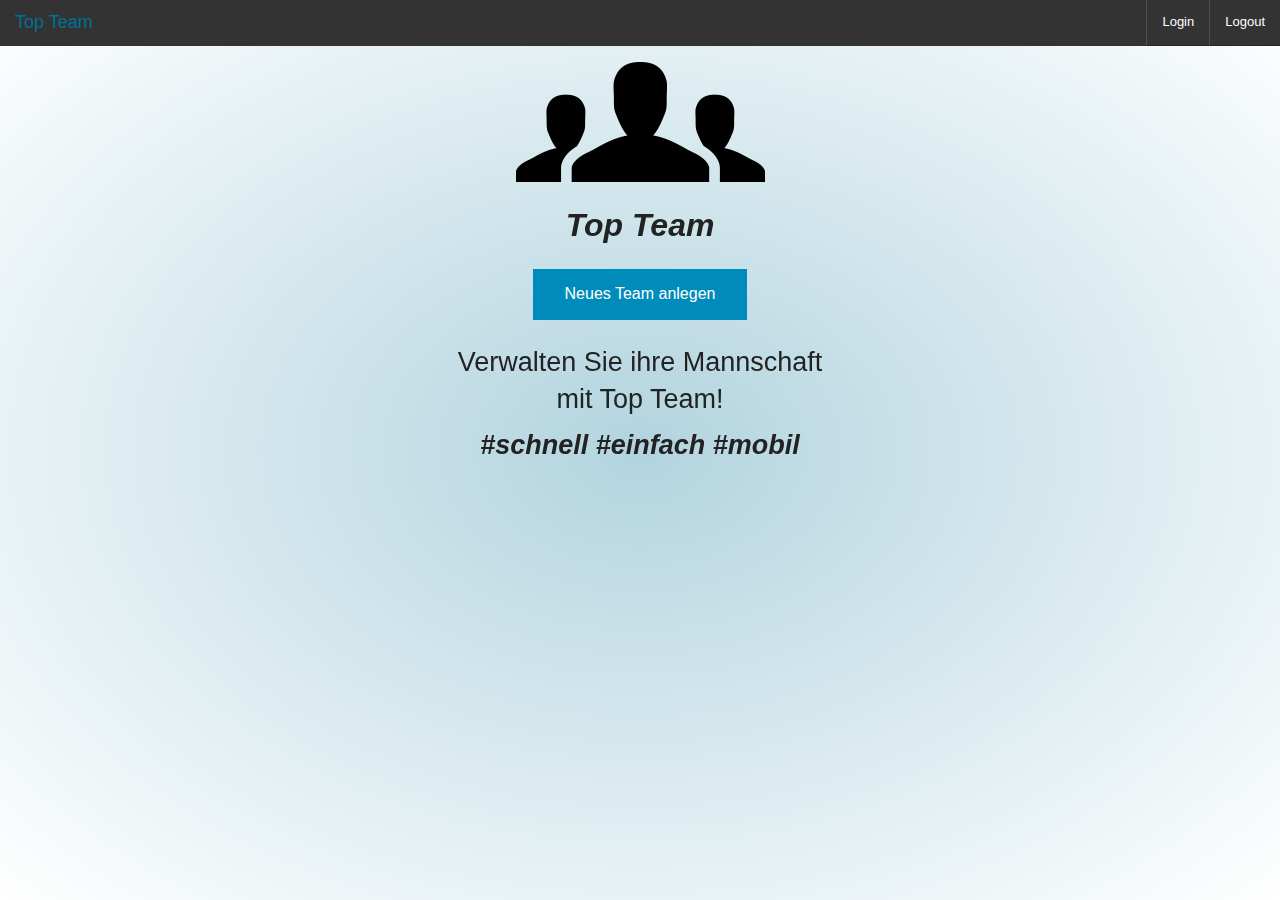
<file: index.html>
<!DOCTYPE html>
<html>
<head lang="de">
    <meta charset="UTF-8">
    <meta name="viewport" content="width=device-width"/>
    <title>Top Team</title>
    <link rel='shortcut icon' type='image/x-icon' href='img/team.ico'/>
    <script src="//www.parsecdn.com/js/parse-1.3.0.min.js"></script>
    <link rel="stylesheet" href="css/foundation.min.css"/>
    <link rel="stylesheet" href="css/normalize.css"/>
    <link rel="stylesheet" href="css/topbar.css"/>
    <link rel="stylesheet" href="css/app.css"/>
    <script src="foundation-js/modernizr.js"></script>
</head>
<body class="indexbg">

<div class="off-canvas-wrap" data-offcanvas>
    <div class="inner-wrap">
        <div class="hybrid-bar">
            <nav class="tab-bar">
                <div class="title-area">
                    <div class="name">
                        <h1><a href="">Top Team</a></h1>
                    </div>
                </div>
                <section class="right-small show-for-small">
                    <a class="right-off-canvas-toggle menu-icon" href="#"><span></span></a>
                </section>
            </nav>
            <aside class="right-off-canvas-menu">
                <ul class="off-canvas-list">
                    <li class="show-for-small"><label>Top Team</label></li>
                    <li><a href="#" data-reveal-id="topteam-login-modal">Login</a></li>
                    <li><a href="index.html" id="button-logout">Logout</a></li>
                </ul>
            </aside>
        </div>
        <div class="row">
            <div class="large-12 columns content-wrapper">


                <div class="tt-logo">
                    <img src="img/team-icon-black.png">

                    <h1 class="topteam-label">Top Team</h1>

                    <div class="row" id="button-create-new-team">
                        <a class="button" href="#"
                           data-reveal-id="modal-create-team">Neues Team
                            anlegen</a>
                    </div>

                    <h3>Verwalten Sie ihre Mannschaft </br> mit Top Team! </h3>

                    <h3><b><i>#schnell #einfach #mobil</i></b></h3>

                </div>

            </div>
        </div>
        <a class="exit-off-canvas"></a>
    </div>
</div>


<!--login form Modal--------------------------------------------------------------------------------------------------->
<div id="topteam-login-modal" class="reveal-modal" data-reveal>
    <div id="login-form">
        <div class="row">
            <div class="large-12 small-12 medium-12 columns">
                <h2>Top Team Login</h2>

                <form class="login-form">
                    <div class="error" style="display:none"></div>
                    <div class="row">
                        <!--<div class="large-1 small-12 columns">-->
                        <select id="select-role" class="large-12 small-12 medium-12 columns">
                            <option value="1">Trainer</option>
                            <option value="2">Verwalter</option>
                            <option value="3">Spieler</option>
                        </select>
                        <!--</div>-->
                    </div>
                    <div class="row">
                        <!--<div class="large-1 small-12 columns">-->
                        <input class="large-12 small-3 medium-12 columns" id="input-teamname-login"
                               type="text"
                               placeholder="Teamname"/>
                        <!--</div>-->
                    </div>
                    <div class="row">
                        <!--<div class="large-1 small-12 columns">-->
                        <input class="large-12 small-12 medium-12 columns" id="input-password-login"
                               type="password"
                               placeholder="Passwort"/>
                        <!--</div>-->
                    </div>
                    <div class="row">
                        <a id="button-forgotten-pw" class="large-12 small-12 columns" href="#"
                           data-reveal-id="modal-reset-pw">Passwort vergessen?</a>
                    </div>
                    <div class="row">
                        <button id="button-login" class="large-9 small-10 medium-10 small-offset-1 columns">
                            Login
                        </button>
                    </div>
                </form>
            </div>
        </div>
    </div>
    <a class="close-reveal-modal">&#215;</a>
</div>


<!--team erstellen modal------------------------------------------------------------------------------------------------>
<div id="modal-create-team" class="reveal-modal" data-reveal>
    <h2>Erstellen Sie ihr eigenes Team</h2>

    <p class="lead">Informationen für den Admin Bereich</p>

    <p><input id="input-team-name" required="true" type="text" placeholder="Teamname"/>
        <input id="input-admin-email" required="true" type="email" placeholder="E-mail"/>
        <input id="input-admin-pw" required="true" type="password" placeholder="Admin Passwort"/>
    </p>

    <p class="lead">Sonstige Benutzergruppen</p>

    <p><input id="input-player-pw" required="true" type="password" placeholder="Spielerpasswort"/></p>

    <p><input id="input-manager-pw" required="true" type="password" placeholder="Verwalterpasswort"/></p>
    <button id="button-create-team">Neues Team anlegen</button>
    <a class="close-reveal-modal">&#215;</a>
</div>

<div id="modal-existing-team" class="reveal-modal" data-reveal>
    <h2>Es Existiert bereits ein Verein mit diesem Teamnamen oder dieser E-mail-Adresse.</h2>

    <p class="lead">Haben Sie Ihr Passwort vergessen?</p>

    <div class="row">
        <a id="button-forgotten-pw-modal" class="large-6 small-6 columns" href="#"
           data-reveal-id="modal-reset-pw">Passwort wiederherstellen</a>

        <button id="button-close-modal" class="large-3 small-3 large-offset-2 small-offset-2 columns">OK</button>
    </div>
    <a class="close-reveal-modal">&#215;</a>
</div>


<!--reset password modal------------------------------------------------------------------------------------------------->
<div id="modal-reset-pw" class="reveal-modal" data-reveal>
    <h2>Wollen Sie Ihr Passwort wirklich zurücksetzen?</h2>

    <p class="lead">Bitte geben Sie Ihre E-mail Adresse an, mit der Sie bei TopTeam angemeldet sind!</p>

    <p><input id="input-email-reset-pw" required="true" type="email" placeholder="E-mail"/></p>

    <button id="button-reset-pw">Passwort zurücksetzen</button>
    <a class="close-reveal-modal">&#215;</a>
</div>

<script src="js/jquery-2.1.1.min.js"></script>
<script src="foundation-js/foundation.min.js"></script>
<script>
    $(document).foundation();
</script>
<script src="js/indexScript.js"></script>
</body>
</html>
</file>
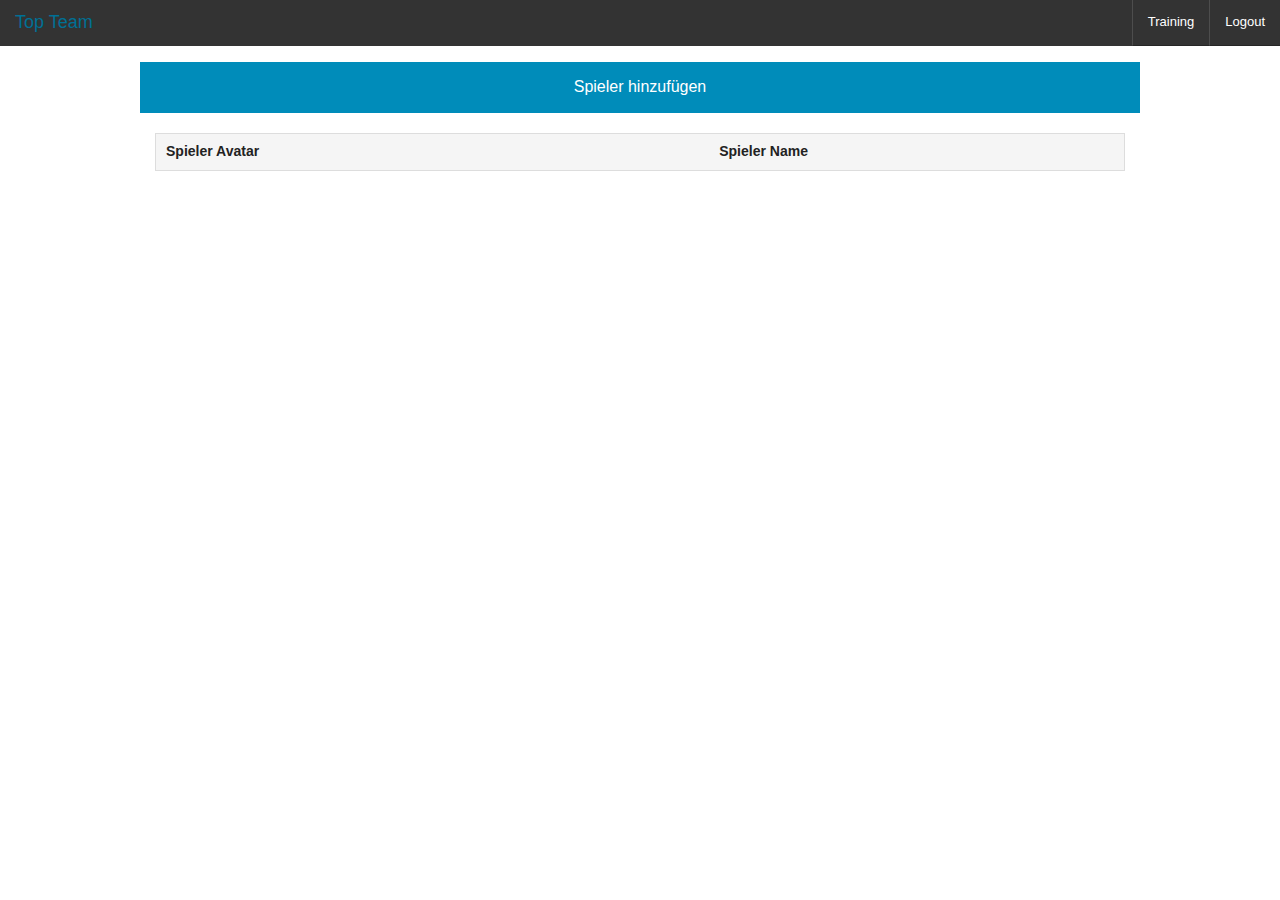
<file: team.html>
<!DOCTYPE html>
<html>
<head lang="de">
    <meta charset="UTF-8">
    <meta name="viewport" content="width=device-width"/>
    <title>Top Team</title>
    <script src="//www.parsecdn.com/js/parse-1.3.0.min.js"></script>
    <link rel="stylesheet" href="css/foundation.min.css"/>
    <link rel="stylesheet" href="css/normalize.css"/>
    <link rel="stylesheet" href="css/topbar.css"/>
    <link rel="stylesheet" href="css/app.css"/>
    <script src="foundation-js/modernizr.js"></script>
</head>
<body>

<div class="off-canvas-wrap" data-offcanvas>
    <div class="inner-wrap">
        <div class="hybrid-bar">
            <nav class="tab-bar">
                <div class="title-area">
                    <div class="name">
                        <h1><a href="#">Top Team</a></h1>
                    </div>
                </div>
                <section class="right-small show-for-small">
                    <a class="right-off-canvas-toggle menu-icon" href="#"><span></span></a>
                </section>
            </nav>
            <aside class="right-off-canvas-menu">
                <ul class="off-canvas-list">
                    <li class="show-for-small"><label>Foundation</label></li>
                    <li><a href="training.html">Training</a></li>
                    <li><a href="index.html" id="button-logout">Logout</a></li>
                </ul>
            </aside>
        </div>
        <div class="row">
            <div class="large-12 columns content-wrapper">

                <div class="row">
                    <a class="button large-12 columns small-12" href="#" data-reveal-id="modal-add-player">Spieler hinzufügen</a>
                </div>

                <!-- player-container -------------------------------------------------------------------------------------------------------->
                <div class="row">
                    <div class="large-12 columns" id="player-container">
                        <table id="player-table">
                            <thead>
                            <tr>
                                <th width="200" id="player-icon">Spieler Avatar</th>
                                <th width="150" id="player-name">Spieler Name</th>
                            </tr>
                            </thead>
                            <tbody>
                            </tbody>
                        </table>
                    </div>
                </div>
            </div>
        </div>
        <a class="exit-off-canvas"></a>
    </div>
</div>

<!--spieler anlegen modal------------------------------------------------------------------------------------------------>
<div id="modal-add-player" class="reveal-modal" data-reveal>
    <h2>Spieler anlegen</h2>

    <p class="lead">Informationen zum Spieler</p>

    <p><input id="input-player-name" required="true" placeholder="Vorname Nachname"/></p>
    <button id="button-add-player">Spieler anlegen</button>
    <button id="button-add-next-player">Weiteren Spieler anlegen</button>
    <a class="close-reveal-modal">&#215;</a>
</div>

<!--spieler bearbeiten modal------------------------------------------------------------------------------------------------>
<div id="modal-change-player-large" class="reveal-modal modal-change-player show-for-large-up" data-reveal>
    <h2>Spieler bearbeiten</h2>

    <div class="row">
        <div class="row">
            <img id="image-player" class="img-player large-4 columns" src="img/avatar.jpg">
            <input id="input-player-name-big" class="input-player-name large-3 columns large-offset-2" required="true"
                   placeholder="Vorname Nachname"/>
        </div>
        <div class="row" id="player-changes-container">
            <div class="large-12 columns">
                <button id="button-delete-player" class=" button-delete-player large-3 columns large-offset-5">Spieler
                    löschen
                </button>
                <button class="button-save-changes large-3 columns" id="button-save-changes">Änderungen speichern
                </button>
            </div>
        </div>
        <form id="fileupload" name="fileupload" enctype="multipart/form-data" method="post">
            <fieldset>
                <input type="file" name="fileselect" id="fileselect" class="fileselect">
                <input type="button" id="uploadbutton" class="button uploadbutton" value="Auf TopTeam hochladen"/>
            </fieldset>
        </form>
        <a class="close-reveal-modal">&#215;</a>
    </div>
</div>

<div id="modal-change-player-small" class="reveal-modal modal-change-player show-for-medium-down" data-reveal>
    <h2>Spieler bearbeiten</h2>

    <div class="row">
        <div class="small-12 medium-12 columns">
            <div class="row">
                <img id="image-player-small" class="img-player" src="img/avatar.jpg" class="small-12 columns">
            </div>
            <div class="row">
                <input id="input-player-name-small" class="input-player-name small-12 medium-12 columns" required="true"
                       placeholder="Vorname Nachname"/>
            </div>
            <div class="row">
                <button id="button-delete-player-small" class="button-delete-player small-12 medium-12 columns">Spieler
                    löschen
                </button>
            </div>
            <div class="row">
                <button class="button-save-changes small-12 medium-12 columns" id="button-save-changes-small">Änderungen
                    speichern
                </button>
            </div>
            <div class="row">
                <form id="fileupload-small" class="small-12 medium-12 columns" name="fileupload"
                      enctype="multipart/form-data" method="post">
                    <fieldset>
                        <input type="file" name="fileselect" id="fileselect-small" class="fileselect">
                        <input id="uploadbutton-small" type="button" class="button uploadbutton"
                               value="Auf TopTeam hochladen"/>
                    </fieldset>
                </form>
            </div>
        </div>
        <a class="close-reveal-modal">&#215;</a>
    </div>
</div>
<script src="js/jquery-2.1.1.min.js"></script>
<script src="foundation-js/foundation.min.js"></script>
<script>
    $(document).foundation();
</script>
<script src="js/Team.js"></script>
</body>
</html>
</file>
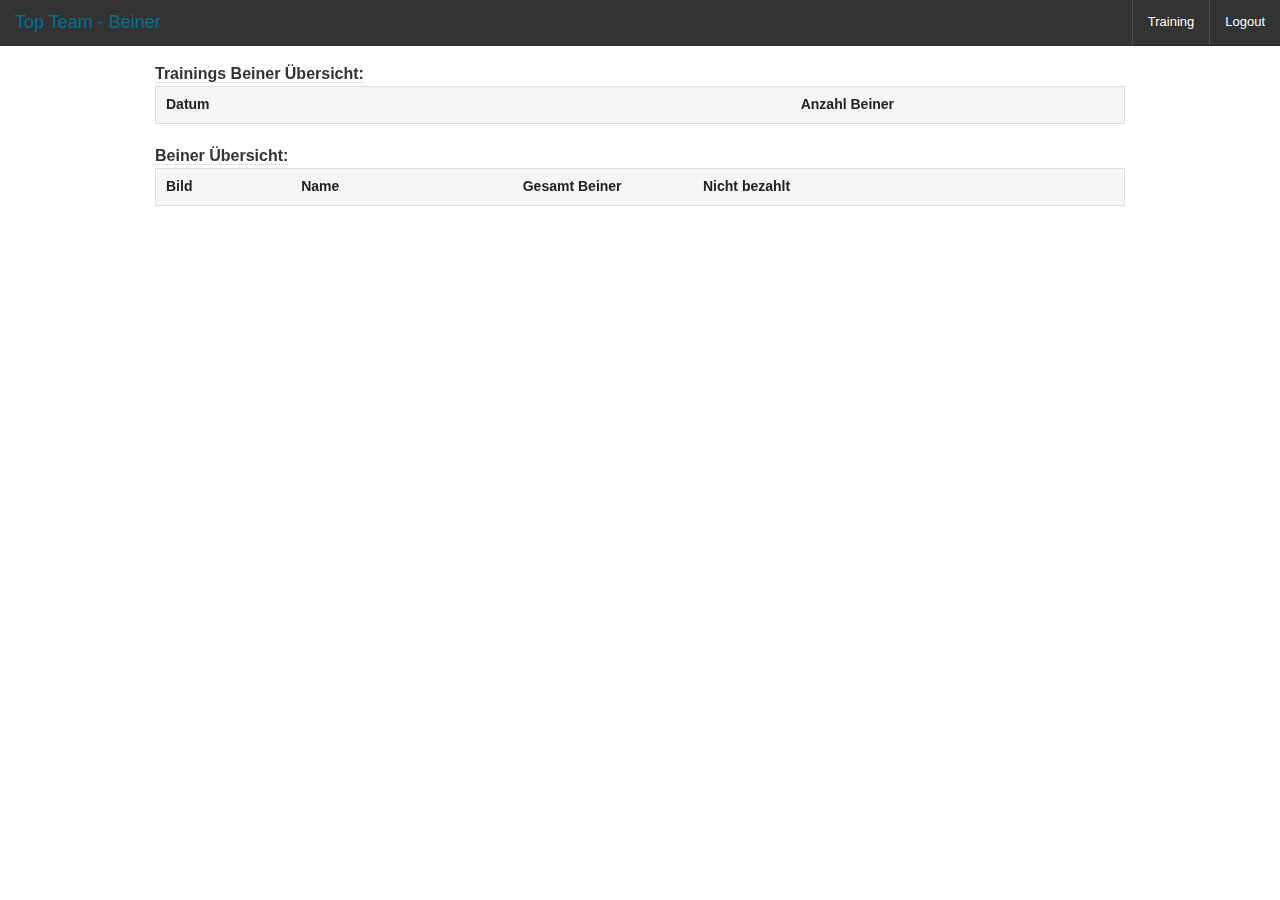
<file: manager/manager-nutmeg.html>
<!DOCTYPE html>
<html>
<head lang="de">
    <meta charset="UTF-8">
    <meta name="viewport" content="width=device-width"/>
    <title>Top Team</title>
    <link rel='shortcut icon' type='image/x-icon' href='img/team.ico'/>
    <script src="//www.parsecdn.com/js/parse-1.3.0.min.js"></script>
    <link rel="stylesheet" href="../css/foundation.min.css"/>
    <link rel="stylesheet" href="../css/normalize.css"/>
    <link rel="stylesheet" href="../css/topbar.css"/>
    <!--[if lt IE 8]>
    <link rel="stylesheet" href="../css/fonts/foundation_icons_general/stylesheets/general_foundicons_ie7.css">
    <![endif]-->
    <link rel="stylesheet" href="../css/fonts/foundation_icons_general/stylesheets/general_foundicons.css">
    <link rel="stylesheet" href="../css/app.css"/>
    <script src="../foundation-js/modernizr.js"></script>
</head>
<body>
<div class="off-canvas-wrap" data-offcanvas>
    <div class="inner-wrap">
        <div class="hybrid-bar">
            <nav class="tab-bar">
                <div class="title-area">
                    <div class="name">
                        <h1><a href="#">Top Team - Beiner</a></h1>
                    </div>
                </div>
                <section class="right-small show-for-small">
                    <a class="right-off-canvas-toggle menu-icon" href="#"><span></span></a>
                </section>
            </nav>
            <aside class="right-off-canvas-menu">
                <ul class="off-canvas-list">
                    <li class="show-for-small">
                        <label>Top Team</label>
                    </li>
                    <li><a href="manager.html">Training</a>
                    <li><a href="../index.html" id="button-logout">Logout</a>
                    </li>
                </ul>

            </aside>
        </div>
        <div class="row">
            <div class="large-12 columns content-wrapper">
                <!-- player-container -------------------------------------------------------------------------------------------------------->
                <div class="row">
                    <div class="large-12 columns" id="player-container">
                        <span data-tooltip class="has-tip" title="Beiner eintragen durch Klick auf Training!">Trainings Beiner Übersicht:</span>

                        <table id="training-nutmeg-table">
                            <thead>
                            <tr>
                                <th id="training-date" class="training-date">Datum</th>
                                <th id="training-nutmeg-number" class="training-nutmeg-number">Anzahl Beiner</th>
                            </tr>
                            </thead>
                            <tbody>
                            </tbody>
                        </table>
                    </div>
                </div>


                <!-- player-nutmeg -------------------------------------------------------------------------------------------------------->
                <div class="row">
                    <div class="large-12 columns" id="training-container">
                        <span data-tooltip class="has-tip"
                              title="Bezahlte Beiner eingeben und durch Abhaken bestätigen!">Beiner Übersicht:</span>

                        <table id="player-nutmeg-table">
                            <thead>
                            <tr>
                                <th id="player-pic" class="player-pic">Bild</th>
                                <th id="name-player" class="name-player">Name</th>
                                <th id="nutmeg-sum" class="nutmeg-sum">Gesamt Beiner</th>
                                <th id="nutmeg-not-paid-sum" class="nutmeg-not-paid-sum">Nicht bezahlt</th>
                                <th class="input-nm"></th>
                                <th class="checkmark-nm"></th>
                            </tr>
                            </thead>
                            <tbody>
                            </tbody>
                        </table>
                    </div>
                </div>


                <a class="exit-off-canvas"></a>
            </div>
        </div>


        <!--End of navbar-------------------------------------------------------------------------------------------------------->

        <div id="modal-add-nutmeg-to-player" class="reveal-modal" data-reveal>
            <h2>Fügen Sie Beinschüsse für Spieler hinzu!</h2>

            <div class="row">
                <div class="large-12 columns" id="modal-add-nutmeg-to-player-controll-panel">
                    <div id="header-date"></div>
                </div>
            </div>
            <!-- player-container -------------------------------------------------------------------------------------------------------->

            <div id="player-modal-container">
                <table id="player-modal-table">
                    <thead>
                    <tr>
                        <th id="player-icon" class="player-icon-column">Spieler Avatar</th>
                        <th id="player-name" class="player-name-column">Spieler Name</th>
                        <th class="nutmeg-column"></th>
                        <th class="minus-column">Beiner</th>
                        <th class="plus-column"></th>
                    </tr>
                    </thead>
                    <tbody>
                    </tbody>
                </table>
            </div>

            <a class="close-reveal-modal" onclick="location.reload();">&#215;</a>
        </div>
    </div>
</div>

<script src="../js/jquery-2.1.1.min.js"></script>
<script src="../foundation-js/foundation.min.js"></script>
<script>
    $(document).foundation();
</script>
<script src="js/manager-nutmeg.js"></script>
</body>
</html>
</file>
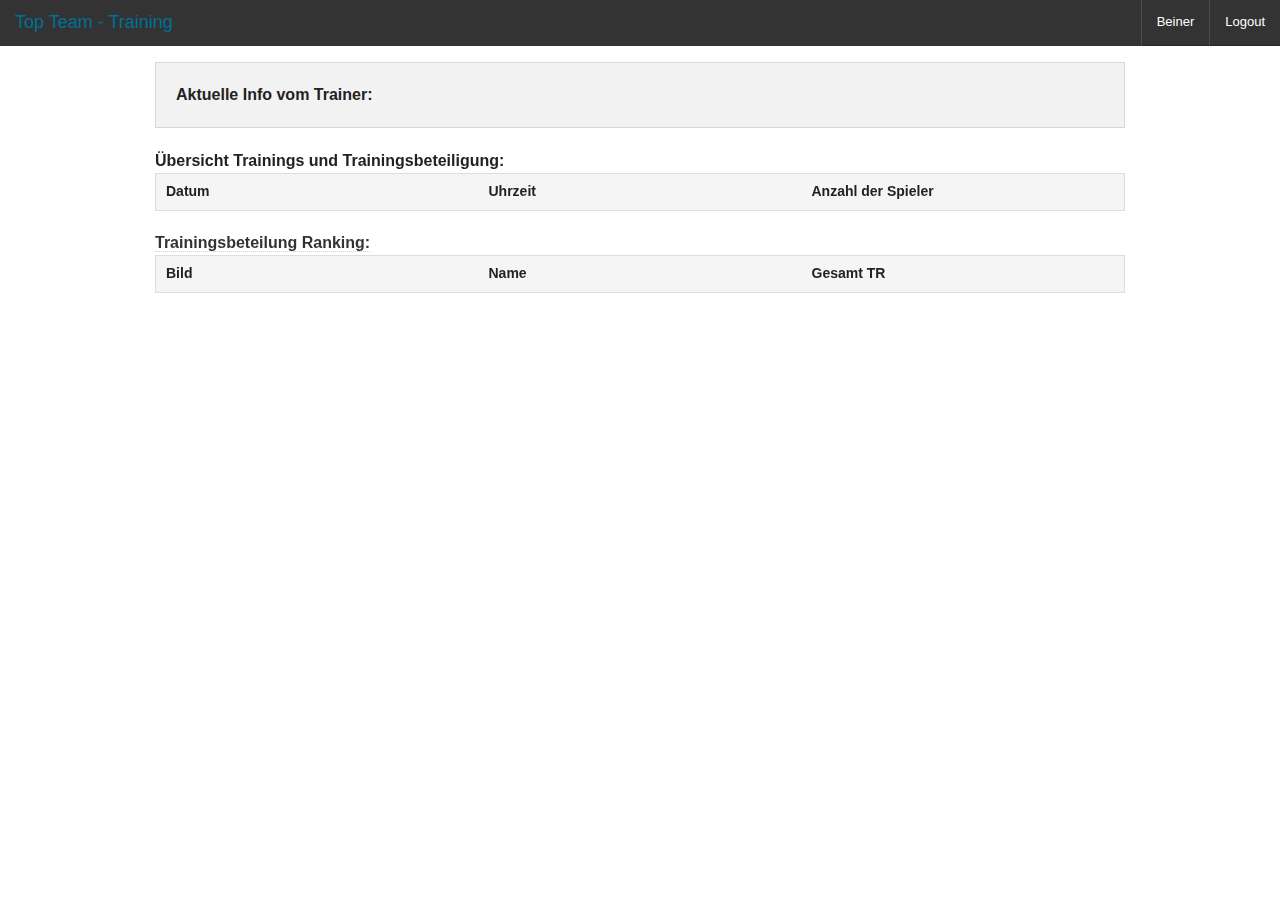
<file: manager/manager.html>
<!DOCTYPE html>
<html>
<head lang="de">
    <meta charset="UTF-8">
    <meta name="viewport" content="width=device-width"/>
    <title>Top Team</title>
    <link rel='shortcut icon' type='image/x-icon' href='img/team.ico'/>
    <script src="//www.parsecdn.com/js/parse-1.3.0.min.js"></script>
    <link rel="stylesheet" href="../css/foundation.min.css"/>
    <link rel="stylesheet" href="../css/normalize.css"/>
    <link rel="stylesheet" href="../css/topbar.css"/>
    <link rel="stylesheet" href="../css/app.css"/>


    <script src="../foundation-js/modernizr.js"></script>
    <script src="../js/jquery-2.1.1.min.js"></script>
    <script type="text/javascript" src="https://www.google.com/jsapi"></script>
    <script type="text/javascript" src="../js/chart.js"></script>
</head>
<body>
<div class="off-canvas-wrap" data-offcanvas>
    <div class="inner-wrap">
        <div class="hybrid-bar">
            <nav class="tab-bar">
                <div class="title-area">
                    <div class="name">
                        <h1><a href="#">Top Team - Training</a></h1>
                    </div>
                </div>
                <section class="right-small show-for-small">
                    <a class="right-off-canvas-toggle menu-icon" href="#"><span></span></a>
                </section>
            </nav>
            <aside class="right-off-canvas-menu">
                <ul class="off-canvas-list">
                    <li class="show-for-small">
                        <label>Top Team</label>
                    </li>
                    <li><a href="manager-nutmeg.html">Beiner</a></li>
                    <li><a href="../index.html" id="button-logout">Logout</a>
                    </li>
                </ul>
            </aside>
        </div>
        <div class="row">
            <div class="large-12 columns content-wrapper">

                <div id="player-infobox" class="panel">
                    <b>Aktuelle Info vom Trainer: </b>
                    <label id="player-infobox-label"></label>
                    <label id="player-infobox-createdat"></label>
                </div>


                <!-- player-container -------------------------------------------------------------------------------------------------------->
                <div class="row">
                    <div class="large-12 columns" id="player-container">
                        <b>Übersicht Trainings und Trainingsbeteiligung:</b>
                        <table id="training-table">
                            <thead>
                            <tr>
                                <th id="training-date">Datum</th>
                                <th id="training-time">Uhrzeit</th>
                                <th id="training-player-number">Anzahl der Spieler</th>
                            </tr>
                            </thead>
                            <tbody>
                            </tbody>
                        </table>
                    </div>
                </div>

                <div class="row">
                    <div class="large-12 columns" id="chart_div"></div>
                </div>


                <!-- player-in-training-container -------------------------------------------------------------------------------------------------------->
                <div class="row">
                    <div class="large-12 columns" id="training-container">

                        <span data-tooltip class="has-tip" title="Spieler Trainings Details durch klicken auf Spieler!">Trainingsbeteilung Ranking:</span>

                        <table id="player-training-table">
                            <thead>
                            <tr>
                                <th id="pic-player">Bild</th>
                                <th id="name-player">Name</th>
                                <th id="training-sum">Gesamt TR</th>
                            </tr>
                            </thead>
                            <tbody>
                            </tbody>
                        </table>
                    </div>
                </div>
            </div>
        </div>
        <a class="exit-off-canvas"></a>
    </div>
</div>


<!------modal-tr-detail-player-------------------------------------------------------------------------------------------->
<div id="modal-tr-detail-player" class="reveal-modal" data-reveal>
    <h2>Spieler Trainings Details</h2>

    <h3 id="playername"></h3>

    <div class="row">
        <img class="img-player" src="../img/avatar.jpg">
        <table id="player-tr-detail-table">
            <thead>
            <tr>
                <th>Trainings Daten:</th>

            </tr>
            </thead>
            <tbody>
            </tbody>
        </table>
    </div>
    <a class="close-reveal-modal" id="close-modal-tr-detail-player">&#215;</a>
</div>


<script src="../foundation-js/foundation.min.js"></script>
<script>
    $(document).foundation();
</script>
<script src="js/manager.js"></script>
</body>
</html>
</file>
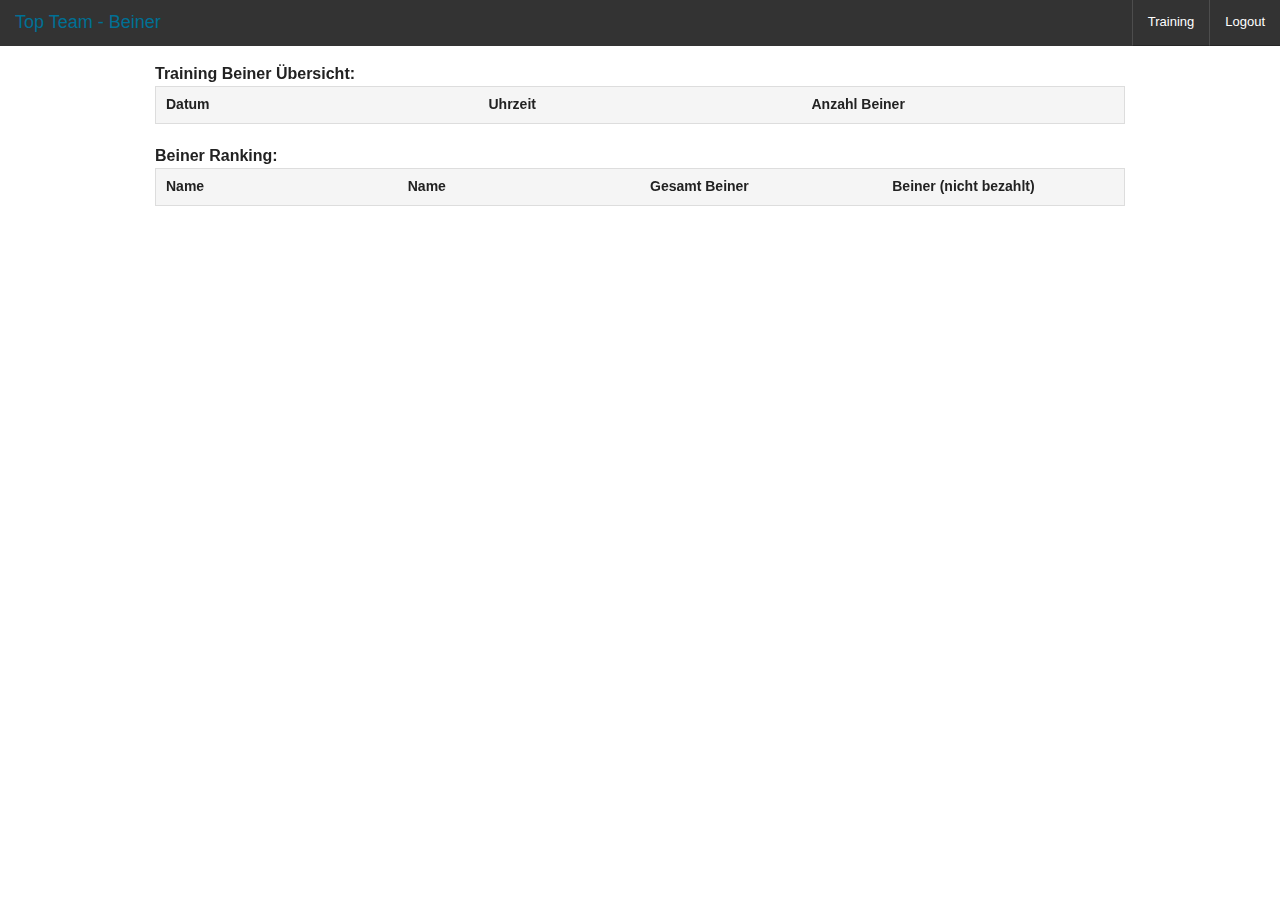
<file: player/nutmeg.html>
<!DOCTYPE html>
<html>
<head lang="de">
    <meta charset="UTF-8">
    <meta name="viewport" content="width=device-width"/>
    <title>Top Team</title>
    <link rel='shortcut icon' type='image/x-icon' href='../img/team.ico'/>
    <script src="//www.parsecdn.com/js/parse-1.3.0.min.js"></script>
    <link rel="stylesheet" href="../css/foundation.min.css"/>
    <link rel="stylesheet" href="../css/normalize.css"/>
    <!--[if lt IE 8]>
    <link rel="stylesheet" href="../css/fonts/foundation_icons_general/stylesheets/general_foundicons_ie7.css">
    <![endif]-->
    <link rel="stylesheet" href="../css/fonts/foundation_icons_general/stylesheets/general_foundicons.css">
    <link rel="stylesheet" href="../css/topbar.css"/>
    <link rel="stylesheet" href="../css/app.css"/>


    <script src="../foundation-js/modernizr.js"></script>
    <script src="../js/jquery-2.1.1.min.js"></script>
    <script type="text/javascript" src="https://www.google.com/jsapi"></script>
    <script type="text/javascript" src="js/nutmegchart.js"></script>

</head>
<body>
<div class="off-canvas-wrap" data-offcanvas>
    <div class="inner-wrap">
        <div class="hybrid-bar">
            <nav class="tab-bar">
                <div class="title-area">
                    <div class="name">
                        <h1><a href="#">Top Team - Beiner</a></h1>
                    </div>
                </div>
                <section class="right-small show-for-small">
                    <a class="right-off-canvas-toggle menu-icon" href="#"><span></span></a>
                </section>
            </nav>
            <aside class="right-off-canvas-menu">
                <ul class="off-canvas-list">
                    <li class="show-for-small">
                        <label>Top Team</label>
                    </li>
                    <li><a href="player.html">Training</a>
                    </li>
                    <li><a href="../index.html" id="button-logout">Logout</a>
                    </li>
                </ul>
            </aside>
        </div>
        <div class="row">
            <div class="large-12 columns content-wrapper">


                <!-- player-container -------------------------------------------------------------------------------------------------------->
                <div class="row">
                    <div class="large-12 columns" id="player-container">
                        <b>Training Beiner Übersicht:</b>
                        <table id="training-nutmeg-table">
                            <thead>
                            <tr>
                                <th id="training-date">Datum</th>
                                <th id="training-time">Uhrzeit</th>
                                <th id="training-nutmeg-number">Anzahl Beiner</th>
                            </tr>
                            </thead>
                            <tbody>
                            </tbody>
                        </table>
                    </div>
                </div>


                <div class="row">
                    <div class="large-12 columns" id="chart_div"></div>
                </div>


                <!-- player-nutmeg -------------------------------------------------------------------------------------------------------->
                <div class="row">
                    <div class="large-12 columns" id="training-container">
                        <b>Beiner Ranking:</b>
                        <table id="player-nutmeg-table">
                            <thead>
                            <tr>
                                <th id="player-pic">Name</th>
                                <th id="name-player">Name</th>
                                <th id="nutmeg-sum">Gesamt Beiner</th>
                                <th id="nutmeg-not-paid-sum">Beiner (nicht bezahlt)</th>
                            </tr>
                            </thead>
                            <tbody>
                            </tbody>
                        </table>
                    </div>
                </div>
            </div>
        </div>
        <a class="exit-off-canvas"></a>
    </div>
</div>
<script src="../foundation-js/foundation.min.js"></script>
<script>
    $(document).foundation();
</script>
<script src="js/nutmeg.js"></script>
</body>
</html>
</file>
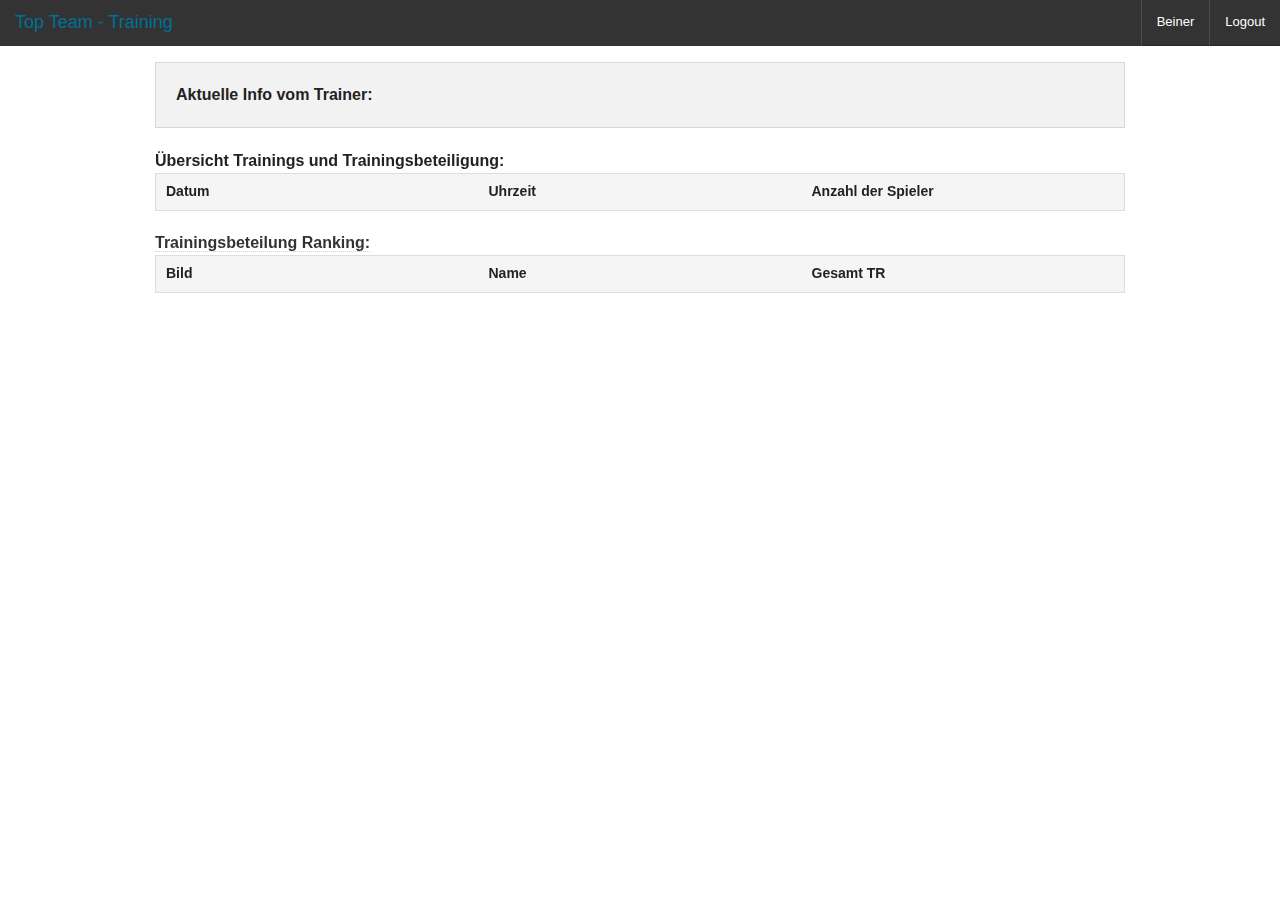
<file: player/player.html>
<!DOCTYPE html>
<html>
<head lang="de">
    <meta charset="UTF-8">
    <meta name="viewport" content="width=device-width"/>
    <title>Top Team</title>
    <link rel='shortcut icon' type='image/x-icon' href='img/team.ico'/>
    <script src="//www.parsecdn.com/js/parse-1.3.0.min.js"></script>
    <link rel="stylesheet" href="../css/foundation.min.css"/>
    <link rel="stylesheet" href="../css/normalize.css"/>
    <link rel="stylesheet" href="../css/topbar.css"/>
    <link rel="stylesheet" href="../css/app.css"/>
    <script src="../foundation-js/modernizr.js"></script>
    <script src="../js/jquery-2.1.1.min.js"></script>
    <script type="text/javascript" src="https://www.google.com/jsapi"></script>
    <script type="text/javascript" src="../js/chart.js"></script>
</head>
<body>
<div class="off-canvas-wrap" data-offcanvas>
    <div class="inner-wrap">
        <div class="hybrid-bar">
            <nav class="tab-bar">
                <div class="title-area">
                    <div class="name">
                        <h1><a href="#">Top Team - Training</a></h1>
                    </div>
                </div>
                <section class="right-small show-for-small">
                    <a class="right-off-canvas-toggle menu-icon" href="#"><span></span></a>
                </section>
            </nav>
            <aside class="right-off-canvas-menu">
                <ul class="off-canvas-list">
                    <li class="show-for-small">
                        <label>Top Team</label>
                    </li>
                    <li><a href="nutmeg.html">Beiner</a>
                    </li>
                    <li><a href="../index.html" id="button-logout">Logout</a>
                    </li>
                </ul>
            </aside>
        </div>
        <div class="row">
            <div class="large-12 columns content-wrapper">

                <div id="player-infobox" class="panel">
                    <b>Aktuelle Info vom Trainer: </b>
                    <label id="player-infobox-label"></label>
                    <label id="player-infobox-createdat"></label>
                </div>


                <!-- player-container -------------------------------------------------------------------------------------------------------->
                <div class="row">
                    <div class="large-12 columns" id="player-container">
                        <b>Übersicht Trainings und Trainingsbeteiligung:</b>
                        <table id="training-table">
                            <thead>
                            <tr>
                                <th id="training-date">Datum</th>
                                <th id="training-time">Uhrzeit</th>
                                <th id="training-player-number">Anzahl der Spieler</th>
                            </tr>
                            </thead>
                            <tbody>
                            </tbody>
                        </table>
                    </div>
                </div>

                <div class="row">
                    <div class="large-12 columns" id="chart_div"></div>
                </div>


                <!-- player-in-training-container -------------------------------------------------------------------------------------------------------->
                <div class="row">
                    <div class="large-12 columns" id="training-container">
                        <span data-tooltip class="has-tip" title="Spieler Trainings Details durch klicken auf Spieler!">Trainingsbeteilung Ranking:</span>

                        <table id="player-training-table">
                            <thead>
                            <tr>
                                <th id="pic-player">Bild</th>
                                <th id="name-player">Name</th>
                                <th id="training-sum">Gesamt TR</th>
                            </tr>
                            </thead>
                            <tbody>
                            </tbody>
                        </table>
                    </div>
                </div>
            </div>
        </div>
        <a class="exit-off-canvas"></a>
    </div>
</div>


<!------modal-tr-detail-player-------------------------------------------------------------------------------------------->
<div id="modal-tr-detail-player" class="reveal-modal" data-reveal>
    <h2>Spieler Trainings Details</h2>

    <h3 id="playername"></h3>

    <div class="row">
        <img class="img-player" src="../img/avatar.jpg">
        <table id="player-tr-detail-table">
            <thead>
            <tr>
                <th>Trainings Daten:</th>

            </tr>
            </thead>
            <tbody>
            </tbody>
        </table>
    </div>
    <a class="close-reveal-modal" id="close-modal-tr-detail-player">&#215;</a>
</div>


<script src="../foundation-js/foundation.min.js"></script>

<script>
    $(document).foundation();
</script>
<script src="js/player.js"></script>
</body>
</html>
</file>
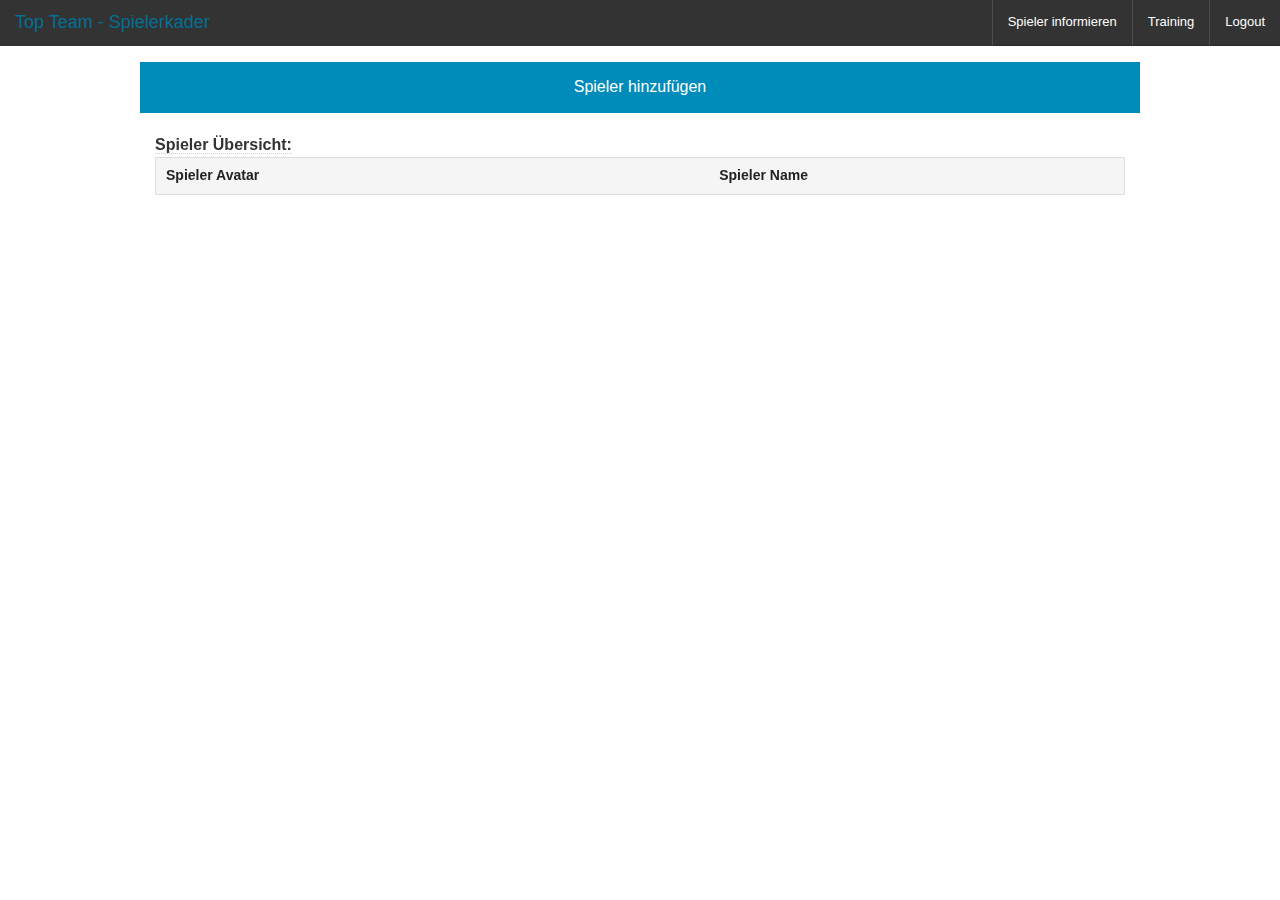
<file: trainer/team.html>
<!DOCTYPE html>
<html>
<head lang="de">
    <meta charset="UTF-8">
    <meta name="viewport" content="width=device-width"/>
    <title>Top Team</title>
    <link rel='shortcut icon' type='image/x-icon' href='../img/team.ico'/>
    <script src="//www.parsecdn.com/js/parse-1.3.0.min.js"></script>
    <link rel="stylesheet" href="../css/foundation.min.css"/>
    <link rel="stylesheet" href="../css/normalize.css"/>
    <link rel="stylesheet" href="../css/topbar.css"/>
    <link rel="stylesheet" href="../css/app.css"/>
    <script src="../foundation-js/modernizr.js"></script>

</head>
<body>
<div class="off-canvas-wrap" data-offcanvas>
    <div class="inner-wrap">
        <div class="hybrid-bar">
            <nav class="tab-bar">
                <div class="title-area">
                    <div class="name">
                        <h1><a href="#">Top Team - Spielerkader</a></h1>
                    </div>
                </div>
                <section class="right-small show-for-small">
                    <a class="right-off-canvas-toggle menu-icon" href="#"><span></span></a>
                </section>
            </nav>
            <aside class="right-off-canvas-menu">
                <ul class="off-canvas-list">
                    <li class="show-for-small"><label>Top Team</label></li>
                    <li><a href="trainer.html">Spieler informieren</a>
                    <li><a href="training.html">Training</a></li>
                    <li><a href="../index.html" id="button-logout">Logout</a></li>
                </ul>
            </aside>
        </div>
        <div class="row">
            <div class="large-12 columns content-wrapper">

                <div class="row">
                    <a class="button large-12 columns small-12" href="#" data-reveal-id="modal-add-player">Spieler
                        hinzufügen</a>
                </div>

                <!-- player-container -------------------------------------------------------------------------------------------------------->
                <div class="row">
                    <div class="large-12 columns" id="player-container">
                         <span data-tooltip class="has-tip"
                               title="Spieler bearbeiten durch Klicken auf Spieler!">Spieler Übersicht:</span>

                        <table id="player-table">
                            <thead>
                            <tr>
                                <th width="200" id="player-icon">Spieler Avatar</th>
                                <th width="150" id="player-name">Spieler Name</th>
                            </tr>
                            </thead>
                            <tbody>
                            </tbody>
                        </table>
                    </div>
                </div>
            </div>
        </div>
        <a class="exit-off-canvas"></a>
    </div>
</div>

<!--spieler anlegen modal------------------------------------------------------------------------------------------------>
<div id="modal-add-player" class="reveal-modal" data-reveal>
    <h2>Spieler anlegen</h2>

    <p class="lead">Geben Sie einen Spielernamen ein!</p>

    <div class="row">
        <p><input id="add-player-modal-input-player-name" required="true" placeholder="Vorname Nachname"/></p>
    </div>
    <div class="row show-for-large-up">
        <button class="large-4 columns button-add-player" id="button-add-player">Spieler anlegen</button>
        <button class="large-4 columns large-offset-4 button-add-next-player" id="button-add-next-player">Weiteren
            Spieler anlegen
        </button>
        <a class="close-reveal-modal">&#215;</a>
    </div>
    <div class="row show-for-medium-down">
        <button class="small-12 columns button-add-player" id="button-add-player-small">Spieler anlegen</button>
        <button class="small-12 columns button-add-next-player" id="button-add-next-player-small">Weiteren Spieler
            anlegen
        </button>
        <a class="close-reveal-modal">&#215;</a>
    </div>
</div>

<!--spieler bearbeiten modal------------------------------------------------------------------------------------------------>
<div id="modal-change-player-large" class="reveal-modal modal-change-player show-for-large-up" data-reveal>
    <h2>Spieler bearbeiten</h2>

    <div class="row">
        <div class="row">
            <img id="image-player" class="img-player large-4 columns" src="../img/avatar.jpg">

            <h3 class="player-name-change-modal large-3 columns large-offset-5"></h3>
            <input id="input-player-name-big" class="input-player-name-big large-3 columns" required="true"
                   placeholder="Vorname Nachname"/>
        </div>
        <form id="fileupload" name="fileupload" enctype="multipart/form-data" method="post">
            <fieldset>
                <h4>Hier Bild für Spieler hochladen</h4>
                <input type="file" name="fileselect" id="fileselect" class="fileselect">
                <input type="button" id="uploadbutton" class="button uploadbutton" value="Auf TopTeam hochladen"/>
            </fieldset>
        </form>
        <div class="row" id="player-changes-container">
            <div class="large-12 columns">
                <button id="button-delete-player" class=" button-delete-player large-3 columns large-offset-5">Spieler
                    löschen
                </button>
                <button class="button-save-changes large-3 columns" id="button-save-changes">Änderungen speichern
                </button>
            </div>
        </div>
        <a class="close-reveal-modal">&#215;</a>
    </div>
</div>

<div id="modal-change-player-small" class="reveal-modal modal-change-player show-for-medium-down" data-reveal>
    <h2>Spieler bearbeiten</h2>

    <div class="row">
        <div class="small-12 medium-12 columns">
            <div class="row">
                <img id="image-player-small" class="img-player small-12 columns" src="../img/avatar.jpg">
            </div>
            <div class="row">
                <h3 class="player-name-change-modal"></h3>
            </div>
            <div class="row">
                <input id="input-player-name-small" class="input-player-name small-12 medium-12 columns" required="true"
                       placeholder="Vorname Nachname"/>
            </div>
            <div class="row">
                <form id="fileupload-small" class="small-12 medium-12 columns" name="fileupload"
                      enctype="multipart/form-data" method="post">
                    <fieldset>
                        <h4>Hier Bild für den Spieler hochladen</h4>
                        <input type="file" name="fileselect" id="fileselect-small" class="fileselect">
                        <input id="uploadbutton-small" type="button" class="button uploadbutton"
                               value="Auf TopTeam hochladen"/>
                    </fieldset>
                </form>
            </div>
            <div class="row">
                <button id="button-delete-player-small" class="button-delete-player small-12 medium-12 columns">Spieler
                    löschen
                </button>
            </div>
            <div class="row">
                <button class="button-save-changes small-12 medium-12 columns" id="button-save-changes-small">Änderungen
                    speichern
                </button>
            </div>
        </div>
        <a class="close-reveal-modal">&#215;</a>
    </div>
</div>
<script src="../js/jquery-2.1.1.min.js"></script>
<script src="../foundation-js/foundation.min.js"></script>
<script>
    $(document).foundation();
</script>
<script src="js/team.js"></script>
</body>
</html>
</file>
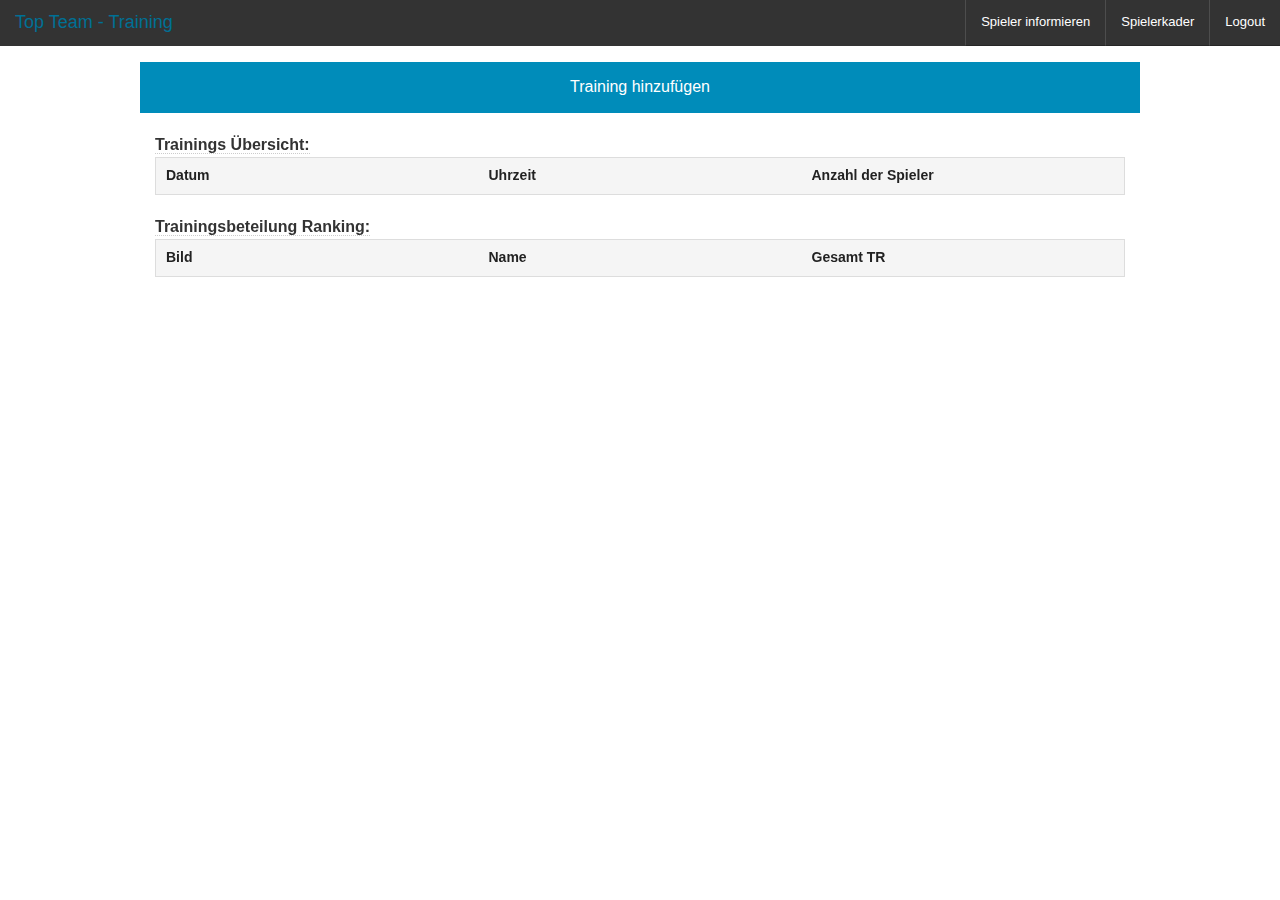
<file: trainer/training.html>
<!DOCTYPE html>
<html>
<head lang="de">
    <meta charset="UTF-8">
    <meta name="viewport" content="width=device-width"/>
    <title>Top Team</title>
    <link rel='shortcut icon' type='image/x-icon' href='../img/team.ico'/>
    <script src="//www.parsecdn.com/js/parse-1.3.0.min.js"></script>
    <link rel="stylesheet" href="../css/foundation.min.css"/>
    <link rel="stylesheet" href="../css/normalize.css"/>
    <link rel="stylesheet" href="../css/topbar.css"/>
    <!--[if lt IE 8]>
    <link rel="stylesheet" href="../css/fonts/foundation_icons_general/stylesheets/general_foundicons_ie7.css">
    <![endif]-->
    <link rel="stylesheet" href="../css/fonts/foundation_icons_general/stylesheets/general_foundicons.css">
    <link rel="stylesheet" href="../css/app.css"/>
    <script src="../foundation-js/modernizr.js"></script>
    <script src="../js/jquery-2.1.1.min.js"></script>
    <script type="text/javascript" src="https://www.google.com/jsapi"></script>
    <script type="text/javascript" src="../js/chart.js"></script>
</head>
<body>
<div class="off-canvas-wrap" data-offcanvas>
    <div class="inner-wrap">
        <div class="hybrid-bar">
            <nav class="tab-bar">
                <div class="title-area">
                    <div class="name">
                        <h1><a href="#">Top Team - Training</a></h1>
                    </div>
                </div>
                <section class="right-small show-for-small">
                    <a class="right-off-canvas-toggle menu-icon" href="#"><span></span></a>
                </section>
            </nav>
            <aside class="right-off-canvas-menu">
                <ul class="off-canvas-list">
                    <li class="show-for-small">
                        <label>Top Team</label>
                    </li>
                    <li><a href="trainer.html">Spieler informieren</a>
                    <li><a href="team.html">Spielerkader</a>
                    </li>
                    <li><a href="../index.html" id="button-logout">Logout</a>
                    </li>
                </ul>
            </aside>
        </div>
        <div class="row">
            <div class="large-12 columns content-wrapper">
                <div class="row">
                    <a class="button large-12 columns medium-12 small-12" href="#" data-reveal-id="modal-add-training">Training
                        hinzufügen</a>

                </div>

                <!-- player-container -------------------------------------------------------------------------------------------------------->
                <div class="row">
                    <div class="large-12 columns" id="player-container">
                        <span data-tooltip class="has-tip"
                              title="Spieler zum Training hinzufügen durch klicken auf Training!">Trainings Übersicht:</span>

                        <table id="training-table">
                            <thead>
                            <tr>
                                <th id="training-date">Datum</th>
                                <th id="training-time">Uhrzeit</th>
                                <th id="training-player-number">Anzahl der Spieler</th>
                            </tr>
                            </thead>
                            <tbody>
                            </tbody>
                        </table>
                    </div>
                </div>

                <div class="row">
                    <div class="large-12 columns" id="chart_div"></div>
                </div>


                <!-- player-in-training-container -------------------------------------------------------------------------------------------------------->
                <div class="row">
                    <div class="large-12 columns" id="training-container">
                        <span data-tooltip class="has-tip" title="Spieler Trainings Details durch klicken auf Spieler!">Trainingsbeteilung Ranking:</span>

                        <table id="player-training-table">
                            <thead>
                            <tr>
                                <th id="pic-player">Bild</th>
                                <th id="name-player">Name</th>
                                <th id="training-sum">Gesamt TR</th>
                            </tr>
                            </thead>
                            <tbody>
                            </tbody>
                        </table>
                    </div>
                </div>
            </div>
        </div>
        <a class="exit-off-canvas"></a>
    </div>
</div>

<!--End of navbar-------------------------------------------------------------------------------------------------------->


<!--Training  anlegen modal------------------------------------------------------------------------------------------------>
<div id="modal-add-training" class="reveal-modal" data-reveal>
    <h2>Neues Training anlegen</h2>
    <input type="date" id="input-date-training">
    <input type="time" id="input-time-training">
    <button id="button-add-training">Training anlegen</button>
    <a class="close-reveal-modal">&#215;</a>
</div>


<!--Spieler zu Tr hinzufügen modal------------------------------------------------------------------------------------------------>
<div id="modal-add-player-to-tr" class="reveal-modal" data-reveal>
    <h2>Fügen Sie Spieler durch markieren zum Training hinzu!</h2>


    <div class="row">
        <div class="large-12 columns" id="modal-add-player-to-tr-controll-panel">

            <div id="header-date"></div>
            <div id="player-count"></div>
            <a id="delete-tr" class="round tiny button"><i class="foundicon-trash"></i> Training löschen</a>
        </div>
    </div>
    <!-- player-container -------------------------------------------------------------------------------------------------------->
    <div class="row">
        <div class="large-12 columns" id="player-modal-container">
            <table id="player-modal-table">
                <thead>
                <tr>
                    <th id="player-icon">Spieler Avatar</th>
                    <th id="player-name">Spieler Name</th>

                </tr>
                </thead>
                <tbody>
                </tbody>
            </table>
        </div>
    </div>
    <!--<button id="button-add-player-to-tr">Training anlegen</button>-->
    <a class="close-reveal-modal" id="close-player-addition-modal">&#215;</a>
</div>


<!------modal-tr-detail-player-------------------------------------------------------------------------------------------->
<div id="modal-tr-detail-player" class="reveal-modal" data-reveal>
    <h2>Spieler Trainings Details</h2>

    <h3 id="playername"></h3>

    <div class="row">
        <img class="img-player" src="../img/avatar.jpg">
        <table id="player-tr-detail-table">
            <thead>
            <tr>
                <th>Trainings Daten:</th>
            </tr>
            </thead>
            <tbody>
            </tbody>
        </table>
    </div>
    <a class="close-reveal-modal" id="close-modal-tr-detail-player">&#215;</a>
</div>


<script src="../foundation-js/foundation.min.js"></script>
<script>
    $(document).foundation();
</script>
<script src="js/training.js"></script>
</body>
</html>
</file>
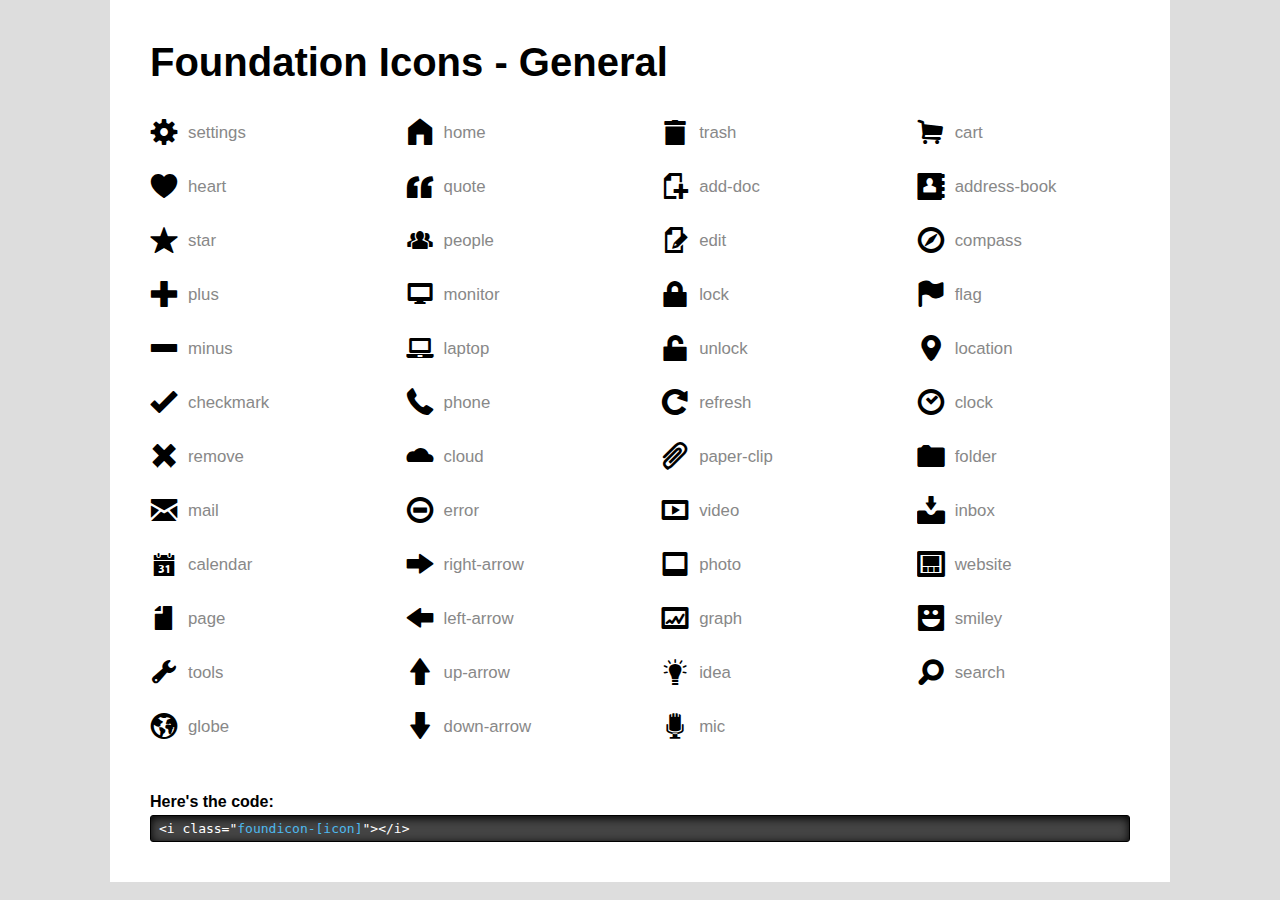
<file: css/fonts/foundation_icons_general/demo.html>
<!DOCTYPE html>
<head>
  <meta charset="utf-8" />
  <title>Foundation Icons - General</title>
  <link rel="stylesheet" href="stylesheets/general_foundicons.css">
  <style>

    * { margin: 0; padding: 0; }
    body { background: #ddd; font-family: "HelveticaNeue", "Helvetica Neue", "Helvetica", Arial, sans-serif; }

    .row { width: 100%; max-width: 980px; min-width: 727px; margin: 0 auto; }
    .row .row { min-width: 0; }
    .column, .columns { margin-left: 4.4%; float: left; min-height: 1px; position: relative; }
    .column:first-child, .columns:first-child { margin-left: 0; }
    .row .three { width: 21.67957%; }
    .row .twelve { width: 100%; }
    /* Nicolas Gallagher's micro clearfix */
    .row:before, .row:after, .clearfix:before, .clearfix:after { content:""; display:table; }
    .row:after, .clearfix:after { clear: both; }
    .row, .clearfix { zoom: 1; }

    .container { padding: 40px; margin: 0 auto; width: 980px; background: #fff; }
    h1 { margin-bottom: 10px; font-size: 40px; }
    h4 { margin-bottom: 4px; }
    hr { border: solid 1px; border-color: #bbb transparent transparent transparent; }
    ul { list-style: none; overflow: hidden; margin-top: 20px; margin-bottom: 30px; }
    ul li { font-size: 28px; margin-bottom: 16px; vertical-align: center; }

    div.code { border: solid 1px #000; background: #444; border-radius: 3px; box-shadow: 0px 2px 10px rgba(0,0,0,1) inset; }
    div.code pre { color: #fff; padding: 5px 5px 5px 8px; }
    .class { color: #4DB9EE; }
    em { color: #aaa; }

    [class*="foundicon-"]:after { position: relative; top: -8px; left: 10px; color: #888; font-size: 60%; font-style: normal; }

    .foundicon-settings:after        { content: "settings"; }
    .foundicon-heart:after           { content: "heart"; }
    .foundicon-star:after            { content: "star"; }
    .foundicon-plus:after            { content: "plus"; }
    .foundicon-minus:after           { content: "minus"; }
    .foundicon-checkmark:after       { content: "checkmark"; }

    .foundicon-remove:after          { content: "remove"; }
    .foundicon-mail:after            { content: "mail"; }
    .foundicon-calendar:after        { content: "calendar"; }
    .foundicon-page:after            { content: "page"; }
    .foundicon-tools:after           { content: "tools"; }
    .foundicon-globe:after           { content: "globe"; }

    .foundicon-home:after            { content: "home"; }
    .foundicon-quote:after           { content: "quote"; }
    .foundicon-people:after          { content: "people"; }
    .foundicon-monitor:after         { content: "monitor"; }
    .foundicon-laptop:after          { content: "laptop"; }
    .foundicon-phone:after           { content: "phone"; }

    .foundicon-cloud:after           { content: "cloud"; }
    .foundicon-error:after           { content: "error"; }
    .foundicon-right-arrow:after     { content: "right-arrow"; }
    .foundicon-left-arrow:after      { content: "left-arrow"; }
    .foundicon-up-arrow:after        { content: "up-arrow"; }
    .foundicon-down-arrow:after      { content: "down-arrow"; }

    .foundicon-trash:after           { content: "trash"; }
    .foundicon-add-doc:after         { content: "add-doc"; }
    .foundicon-edit:after            { content: "edit"; }
    .foundicon-lock:after            { content: "lock"; }
    .foundicon-unlock:after          { content: "unlock"; }
    .foundicon-refresh:after         { content: "refresh"; }

    .foundicon-paper-clip:after      { content: "paper-clip"; }
    .foundicon-video:after           { content: "video"; }
    .foundicon-photo:after           { content: "photo"; }
    .foundicon-graph:after           { content: "graph"; }
    .foundicon-idea:after            { content: "idea"; }
    .foundicon-mic:after             { content: "mic"; }

    .foundicon-cart:after            { content: "cart"; }
    .foundicon-address-book:after    { content: "address-book"; }
    .foundicon-compass:after         { content: "compass"; }
    .foundicon-flag:after            { content: "flag"; }
    .foundicon-location:after        { content: "location"; }
    .foundicon-clock:after           { content: "clock"; }

    .foundicon-folder:after          { content: "folder"; }
    .foundicon-inbox:after           { content: "inbox"; }
    .foundicon-website:after         { content: "website"; }
    .foundicon-smiley:after          { content: "smiley"; }
    .foundicon-search:after          { content: "search"; }

  </style>

  <!--[if lt IE 8]>
    <link rel="stylesheet" href="stylesheets/general_foundicons_ie7.css">
  <![endif]-->


  </style>
</head>
<body>

  <!-- Original Implementation -->
  <div class="container">
    <div class="row">
      <div class="twelve columns">
        <h1>Foundation Icons - General</h1>
      </div>
    </div>

    <div class="row">

      <ul class="three columns">
        <li><i class="button foundicon-settings"></i></li>
        <li><i class="foundicon-heart"></i></li>
        <li><i class="foundicon-star"></i></li>
        <li><i class="foundicon-plus"></i></li>
        <li><i class="foundicon-minus"></i></li>
        <li class="last-in-row"><i class="foundicon-checkmark"></i></li>

        <li><i class="foundicon-remove"></i></li>
        <li><i class="foundicon-mail"></i></li>
        <li><i class="foundicon-calendar"></i></li>
        <li><i class="foundicon-page"></i></li>
        <li><i class="foundicon-tools"></i></li>
        <li class="last-in-row"><i class="foundicon-globe"></i></li>
      </ul>

      <ul class="three columns">
        <li><i class="foundicon-home"></i></li>
        <li><i class="foundicon-quote"></i></li>
        <li><i class="foundicon-people"></i></li>
        <li><i class="foundicon-monitor"></i></li>
        <li><i class="foundicon-laptop"></i></li>
        <li class="last-in-row"><i class="foundicon-phone"></i></li>

        <li><i class="foundicon-cloud"></i></li>
        <li><i class="foundicon-error"></i></li>
        <li><i class="foundicon-right-arrow"></i></li>
        <li><i class="foundicon-left-arrow"></i></li>
        <li><i class="foundicon-up-arrow"></i></li>
        <li class="last-in-row"><i class="foundicon-down-arrow"></i></li>
      </ul>

      <ul class="three columns">
        <li><i class="foundicon-trash"></i></li>
        <li><i class="foundicon-add-doc"></i></li>
        <li><i class="foundicon-edit"></i></li>
        <li><i class="foundicon-lock"></i></li>
        <li><i class="foundicon-unlock"></i></li>
        <li class="last-in-row"><i class="foundicon-refresh"></i></li>

        <li><i class="foundicon-paper-clip"></i></li>
        <li><i class="foundicon-video"></i></li>
        <li><i class="foundicon-photo"></i></li>
        <li><i class="foundicon-graph"></i></li>
        <li><i class="foundicon-idea"></i></li>
        <li class="last-in-row"><i class="foundicon-mic"></i></li>
      </ul>

      <ul class="three columns">
        <li><i class="foundicon-cart"></i></li>
        <li><i class="foundicon-address-book"></i></li>
        <li><i class="foundicon-compass"></i></li>
        <li><i class="foundicon-flag"></i></li>
        <li><i class="foundicon-location"></i></li>
        <li class="last-in-row"><i class="foundicon-clock"></i></li>

        <li><i class="foundicon-folder"></i></li>
        <li><i class="foundicon-inbox"></i></li>
        <li><i class="foundicon-website"></i></li>
        <li><i class="foundicon-smiley"></i></li>
        <li><i class="foundicon-search"></i></li>
      </ul>

    </div>

    <div class="row">
      <div class="twelve columns">
        <h4>Here's the code:</h4>
        <div class="code">
<pre>
&lt;i class="<span class="class">foundicon-[icon]</span>"&gt;&lt;/i&gt;
</pre>
        </div>
      </div>
    </div>
  </div>
</body>
</file>
<file: css/topbar.css>
.hybrid-bar .tab-bar {
    height: 2.8125rem;
}

.hybrid-bar .name a  {
    color: #FFFFFF;
    display: block;
    font-weight: normal;
    padding: 0 15px;
}
@media only screen and (min-width: 40.063em) {
    .contain-to-grid .hybrid-bar {
        max-width: 62.5rem;
        margin: 0 auto;
        margin-bottom: 0;
    }
    .hybrid-bar {
        background: none repeat scroll 0 0 #333333;
        overflow: hidden;
    }
    .hybrid-bar .tab-bar {
        display: inline-block;
    }
    .hybrid-bar .right-off-canvas-menu {
        display: inline;
        width: auto;
        height: auto !important;
        top: auto;
        bottom: auto;
        position: relative; }

    .hybrid-bar ul.off-canvas-list {
        float: right;
        list-style-type: none;
        padding: 0;
        margin: 0; }
    .hybrid-bar ul.off-canvas-list li label {
        padding: 0.3rem 0.9375rem;
        color: #999999;
        text-transform: uppercase;
        font-weight: bold;
        background: #444444;
        border-top: 1px solid #5e5e5e;
        border-bottom: none;
        margin: 0; }
    .hybrid-bar ul.off-canvas-list li a {
        font-size: 16px;
        border-left: 1px solid #4D4D4D;
        display: block;
        width: 100%;
        color: white;
        padding: 12px 0 12px 0;
        padding-left: 15px;
        padding-right: 15px;
        font-family: "Helvetica Neue", "Helvetica", Helvetica, Arial, sans-serif;
        font-size: 0.8125rem;
        font-weight: normal;
        text-transform: none;
        background: #333333; }
    .hybrid-bar ul.off-canvas-list li a:hover {
        background: #242424; }
    .hybrid-bar ul.off-canvas-list li {
        float: left; }
}

.hybrid-bar ul.off-canvas-list li.btn-rfq {
    background: #333333;
    padding: 0 15px;
    height: 45px; }

.hybrid-bar ul.off-canvas-list li.btn-rfq > a {
    position: relative;
    top: 7px;
    background-color: #008cba;
    border-color: #007095;
    padding-top: 0.45rem;
    padding-bottom: 0.35rem;
    line-height: normal;
    color: white;}



.hybrid-bar ul.off-canvas-list li.btn-rfq > a:hover, .hybrid-bar ul.off-canvas-list li.btn-rfq > a:focus {
    background-color: #007095; }
.hybrid-bar ul.off-canvas-list li.btn-rfq > a:hover, .hybrid-bar ul.off-canvas-list li.btn-rfq > a:focus {
    color: white; }
</file>
<file: css/app.css>
.indexbg {
    background: -moz-radial-gradient(center, ellipse cover, rgba(0, 112, 149, 0.3) 0%, rgba(125, 185, 232, 0) 100%); /* FF3.6+ */
    background: -webkit-gradient(radial, center center, 0px, center center, 100%, color-stop(0%, rgba(0, 112, 149, 0.3)), color-stop(100%, rgba(125, 185, 232, 0))); /* Chrome,Safari4+ */
    background: -webkit-radial-gradient(center, ellipse cover, rgba(0, 112, 149, 0.3) 0%, rgba(125, 185, 232, 0) 100%); /* Chrome10+,Safari5.1+ */
    background: -o-radial-gradient(center, ellipse cover, rgba(0, 112, 149, 0.3) 0%, rgba(125, 185, 232, 0) 100%); /* Opera 12+ */
    background: -ms-radial-gradient(center, ellipse cover, rgba(0, 112, 149, 0.3) 0%, rgba(125, 185, 232, 0) 100%); /* IE10+ */
    background: radial-gradient(ellipse at center, rgba(0, 112, 149, 0.3) 0%, rgba(125, 185, 232, 0) 100%); /* W3C */
    filter: progid:DXImageTransform.Microsoft.gradient(startColorstr='#4d007095', endColorstr='#007db9e8', GradientType=1); /* IE6-9 fallback on horizontal gradient */
}

.topteam-label {
    font-style: italic;
    font-weight: bold;
}

.tt-logo {
    text-align: center;
}

.off-canvas-wrap, .inner-wrap {
    min-height: 100%;
}

.off-canvas-wrap {
    height: 100%;
    overflow-y: auto;
}

#login-form label input {
    width: 30px;
}

#create-team-button {
    margin: 0 auto;
}

.anwesend {
    background-color: lightskyblue !important;
}

.nicht-anwesend {
    background-color: transparent;
}

.top-bar {
    margin-bottom: 20px;
}

#input-player-name {
    position: absolute;
    top: 50%
}

#input-player-name-small {
    margin: 1em 0;
}

#button-add-next-player-small {
    margin-top: 0.5em;
}

#google-visualization-errors-0 {
    display: none;
}

.player-context-menu img {
    max-height: 10em;
}

#image-player {
    position: absolute;
    max-height: 20em;
    width: auto;
}

#fileupload {
    margin-top: 15em;
}

/*.input-player-name-big {*/
/*right: 5em;*/
/*}*/

#button-delete-player,
#button-save-changes {
    margin-bottom: 2em;
}

#button-delete-player-small {
    margin-bottom: 0.5em;
}

#button-save-changes-small {
    margin-bottom: 0.5em;
}

#header-date,
#player-count {
    float: left;
}

#player-count {
    margin-left: 2em;
}

.player-tr-table img {
    max-height: 4em;
    width: auto;
}

#player-nutmeg-table img {
    max-height: 4em;
    width: auto;
}

.hybrid-bar .name a {
    color: #007095;
}

.content-wrapper {
    margin-top: 1em;
}

#delete-tr {
    color: white;
    float: right;
}

@media only screen and (min-width: 40.063em) {
    .img-player {
        float: left;
        width: 25%;
        position: relative;
        overflow: hidden;
    }

    #player-tr-detail-table {
        float: left;
        width: 60%;
        margin-left: 1em;

    }
}

@media only screen and (max-width: 40.063em) {
    #player-tr-detail-table {
        margin-top: 1em;
    }
}

.panel {
    margin-bottom: 1.35em !important;
    cursor: default !important;
}

.nutmeg-count {
    font-size: 2em;
    color: #007095;
}

.player-icon-column {
    width: 20%;
}

.player-name-column {
    width: 50%;
}

.nutmeg-column {
    width: 10%;
}

.minus-column {
    width: 10%
}

.plus-column {
    width: 10%
}

.foundicon-plus,
.foundicon-minus {
    font-size: 1.5em;
}

@font-face {
    font-family: 'GeneralFoundicons';
    src: url('fonts/foundation_icons_general/fonts/general_foundicons.eot');
    src: url('fonts/foundation_icons_general/fonts/general_foundicons.eot?#iefix') format('embedded-opentype'),
    url('fonts/foundation_icons_general/fonts/general_foundicons.woff') format('woff'),
    url('fonts/foundation_icons_general/fonts/general_foundicons.ttf') format('truetype'),
    url('fonts/foundation_icons_general/fonts/general_foundicons.svg#GeneralFoundicons') format('svg');
    font-weight: normal;
    font-style: normal;
}

[class*="foundicon-"] {
    display: inline;
    width: auto;
    height: auto;
    line-height: inherit;
    vertical-align: baseline;
    background-image: none;
    background-position: 0 0;
    background-repeat: repeat;
}

[class*="foundicon-"]:before {
    font-family: "GeneralFoundicons";
    font-weight: normal;
    font-style: normal;
    text-decoration: inherit;
}

.input-nm {
    width: 5em !important;
}

.training-nutmeg-number {
    width: 40%;
    text-align: center;
}

.training-time {
    width: 30%;
}

.training-date {
    width: 30%;
}

.player-pic {
    width: 14%;
}

.name-player {
    width: 20%;
}

.nutmeg-sum,
.nutmeg-not-paid-sum {
    width: 18%;
    text-align: center;
}

.input-nm
.checkmark-nm {
    width: 15%;
    vertical-align: middle;
}

#button-send-player-info {
    margin-top: 0.5em;
}

#player-infobox-label, #player-infobox-createdat {
    cursor: default !important;
}
</file>
<file: css/fonts/foundation_icons_general/stylesheets/general_foundicons_ie7.css>
/* general icons for IE7 */
[class*="foundicon-"] {
  font-family: "GeneralFoundicons";
  font-weight: normal;
  font-style: normal;
}

.foundicon-settings {
  *zoom: expression(this.runtimeStyle['zoom'] = "1", this.innerHTML = "&#xf000;");
}

.foundicon-heart {
  *zoom: expression(this.runtimeStyle['zoom'] = "1", this.innerHTML = "&#xf001;");
}

.foundicon-star {
  *zoom: expression(this.runtimeStyle['zoom'] = "1", this.innerHTML = "&#xf002;");
}

.foundicon-plus {
  *zoom: expression(this.runtimeStyle['zoom'] = "1", this.innerHTML = "&#xf003;");
}

.foundicon-minus {
  *zoom: expression(this.runtimeStyle['zoom'] = "1", this.innerHTML = "&#xf004;");
}

.foundicon-checkmark {
  *zoom: expression(this.runtimeStyle['zoom'] = "1", this.innerHTML = "&#xf005;");
}

.foundicon-remove {
  *zoom: expression(this.runtimeStyle['zoom'] = "1", this.innerHTML = "&#xf006;");
}

.foundicon-mail {
  *zoom: expression(this.runtimeStyle['zoom'] = "1", this.innerHTML = "&#xf007;");
}

.foundicon-calendar {
  *zoom: expression(this.runtimeStyle['zoom'] = "1", this.innerHTML = "&#xf008;");
}

.foundicon-page {
  *zoom: expression(this.runtimeStyle['zoom'] = "1", this.innerHTML = "&#xf009;");
}

.foundicon-tools {
  *zoom: expression(this.runtimeStyle['zoom'] = "1", this.innerHTML = "&#xf00a;");
}

.foundicon-globe {
  *zoom: expression(this.runtimeStyle['zoom'] = "1", this.innerHTML = "&#xf00b;");
}

.foundicon-home {
  *zoom: expression(this.runtimeStyle['zoom'] = "1", this.innerHTML = "&#xf00c;");
}

.foundicon-quote {
  *zoom: expression(this.runtimeStyle['zoom'] = "1", this.innerHTML = "&#xf00d;");
}

.foundicon-people {
  *zoom: expression(this.runtimeStyle['zoom'] = "1", this.innerHTML = "&#xf00e;");
}

.foundicon-monitor {
  *zoom: expression(this.runtimeStyle['zoom'] = "1", this.innerHTML = "&#xf00f;");
}

.foundicon-laptop {
  *zoom: expression(this.runtimeStyle['zoom'] = "1", this.innerHTML = "&#xf010;");
}

.foundicon-phone {
  *zoom: expression(this.runtimeStyle['zoom'] = "1", this.innerHTML = "&#xf011;");
}

.foundicon-cloud {
  *zoom: expression(this.runtimeStyle['zoom'] = "1", this.innerHTML = "&#xf012;");
}

.foundicon-error {
  *zoom: expression(this.runtimeStyle['zoom'] = "1", this.innerHTML = "&#xf013;");
}

.foundicon-right-arrow {
  *zoom: expression(this.runtimeStyle['zoom'] = "1", this.innerHTML = "&#xf014;");
}

.foundicon-left-arrow {
  *zoom: expression(this.runtimeStyle['zoom'] = "1", this.innerHTML = "&#xf015;");
}

.foundicon-up-arrow {
  *zoom: expression(this.runtimeStyle['zoom'] = "1", this.innerHTML = "&#xf016;");
}

.foundicon-down-arrow {
  *zoom: expression(this.runtimeStyle['zoom'] = "1", this.innerHTML = "&#xf017;");
}

.foundicon-trash {
  *zoom: expression(this.runtimeStyle['zoom'] = "1", this.innerHTML = "&#xf018;");
}

.foundicon-add-doc {
  *zoom: expression(this.runtimeStyle['zoom'] = "1", this.innerHTML = "&#xf019;");
}

.foundicon-edit {
  *zoom: expression(this.runtimeStyle['zoom'] = "1", this.innerHTML = "&#xf01a;");
}

.foundicon-lock {
  *zoom: expression(this.runtimeStyle['zoom'] = "1", this.innerHTML = "&#xf01b;");
}

.foundicon-unlock {
  *zoom: expression(this.runtimeStyle['zoom'] = "1", this.innerHTML = "&#xf01c;");
}

.foundicon-refresh {
  *zoom: expression(this.runtimeStyle['zoom'] = "1", this.innerHTML = "&#xf01d;");
}

.foundicon-paper-clip {
  *zoom: expression(this.runtimeStyle['zoom'] = "1", this.innerHTML = "&#xf01e;");
}

.foundicon-video {
  *zoom: expression(this.runtimeStyle['zoom'] = "1", this.innerHTML = "&#xf01f;");
}

.foundicon-photo {
  *zoom: expression(this.runtimeStyle['zoom'] = "1", this.innerHTML = "&#xf020;");
}

.foundicon-graph {
  *zoom: expression(this.runtimeStyle['zoom'] = "1", this.innerHTML = "&#xf021;");
}

.foundicon-idea {
  *zoom: expression(this.runtimeStyle['zoom'] = "1", this.innerHTML = "&#xf022;");
}

.foundicon-mic {
  *zoom: expression(this.runtimeStyle['zoom'] = "1", this.innerHTML = "&#xf023;");
}

.foundicon-cart {
  *zoom: expression(this.runtimeStyle['zoom'] = "1", this.innerHTML = "&#xf024;");
}

.foundicon-address-book {
  *zoom: expression(this.runtimeStyle['zoom'] = "1", this.innerHTML = "&#xf025;");
}

.foundicon-compass {
  *zoom: expression(this.runtimeStyle['zoom'] = "1", this.innerHTML = "&#xf026;");
}

.foundicon-flag {
  *zoom: expression(this.runtimeStyle['zoom'] = "1", this.innerHTML = "&#xf027;");
}

.foundicon-location {
  *zoom: expression(this.runtimeStyle['zoom'] = "1", this.innerHTML = "&#xf028;");
}

.foundicon-clock {
  *zoom: expression(this.runtimeStyle['zoom'] = "1", this.innerHTML = "&#xf029;");
}

.foundicon-folder {
  *zoom: expression(this.runtimeStyle['zoom'] = "1", this.innerHTML = "&#xf02a;");
}

.foundicon-inbox {
  *zoom: expression(this.runtimeStyle['zoom'] = "1", this.innerHTML = "&#xf02b;");
}

.foundicon-website {
  *zoom: expression(this.runtimeStyle['zoom'] = "1", this.innerHTML = "&#xf02c;");
}

.foundicon-smiley {
  *zoom: expression(this.runtimeStyle['zoom'] = "1", this.innerHTML = "&#xf02d;");
}

.foundicon-search {
  *zoom: expression(this.runtimeStyle['zoom'] = "1", this.innerHTML = "&#xf02e;");
}
</file>
<file: css/fonts/foundation_icons_general/stylesheets/general_foundicons.css>
/* font-face */
@font-face {
  font-family: "GeneralFoundicons";
  src: url("../fonts/general_foundicons.eot");
  src: url("../fonts/general_foundicons.eot?#iefix") format("embedded-opentype"), url("../fonts/general_foundicons.woff") format("woff"), url("../fonts/general_foundicons.ttf") format("truetype"), url("../fonts/general_foundicons.svg#GeneralFoundicons") format("svg");
  font-weight: normal;
  font-style: normal;
}

/* global foundicon styles */
[class*="foundicon-"] {
  display: inline;
  width: auto;
  height: auto;
  line-height: inherit;
  vertical-align: baseline;
  background-image: none;
  background-position: 0 0;
  background-repeat: repeat;
}

[class*="foundicon-"]:before {
  font-family: "GeneralFoundicons";
  font-weight: normal;
  font-style: normal;
  text-decoration: inherit;
}

/* icons */
.foundicon-settings:before {
  content: "\f000";
}

.foundicon-heart:before {
  content: "\f001";
}

.foundicon-star:before {
  content: "\f002";
}

.foundicon-plus:before {
  content: "\f003";
}

.foundicon-minus:before {
  content: "\f004";
}

.foundicon-checkmark:before {
  content: "\f005";
}

.foundicon-remove:before {
  content: "\f006";
}

.foundicon-mail:before {
  content: "\f007";
}

.foundicon-calendar:before {
  content: "\f008";
}

.foundicon-page:before {
  content: "\f009";
}

.foundicon-tools:before {
  content: "\f00a";
}

.foundicon-globe:before {
  content: "\f00b";
}

.foundicon-home:before {
  content: "\f00c";
}

.foundicon-quote:before {
  content: "\f00d";
}

.foundicon-people:before {
  content: "\f00e";
}

.foundicon-monitor:before {
  content: "\f00f";
}

.foundicon-laptop:before {
  content: "\f010";
}

.foundicon-phone:before {
  content: "\f011";
}

.foundicon-cloud:before {
  content: "\f012";
}

.foundicon-error:before {
  content: "\f013";
}

.foundicon-right-arrow:before {
  content: "\f014";
}

.foundicon-left-arrow:before {
  content: "\f015";
}

.foundicon-up-arrow:before {
  content: "\f016";
}

.foundicon-down-arrow:before {
  content: "\f017";
}

.foundicon-trash:before {
  content: "\f018";
}

.foundicon-add-doc:before {
  content: "\f019";
}

.foundicon-edit:before {
  content: "\f01a";
}

.foundicon-lock:before {
  content: "\f01b";
}

.foundicon-unlock:before {
  content: "\f01c";
}

.foundicon-refresh:before {
  content: "\f01d";
}

.foundicon-paper-clip:before {
  content: "\f01e";
}

.foundicon-video:before {
  content: "\f01f";
}

.foundicon-photo:before {
  content: "\f020";
}

.foundicon-graph:before {
  content: "\f021";
}

.foundicon-idea:before {
  content: "\f022";
}

.foundicon-mic:before {
  content: "\f023";
}

.foundicon-cart:before {
  content: "\f024";
}

.foundicon-address-book:before {
  content: "\f025";
}

.foundicon-compass:before {
  content: "\f026";
}

.foundicon-flag:before {
  content: "\f027";
}

.foundicon-location:before {
  content: "\f028";
}

.foundicon-clock:before {
  content: "\f029";
}

.foundicon-folder:before {
  content: "\f02a";
}

.foundicon-inbox:before {
  content: "\f02b";
}

.foundicon-website:before {
  content: "\f02c";
}

.foundicon-smiley:before {
  content: "\f02d";
}

.foundicon-search:before {
  content: "\f02e";
}
</file>
